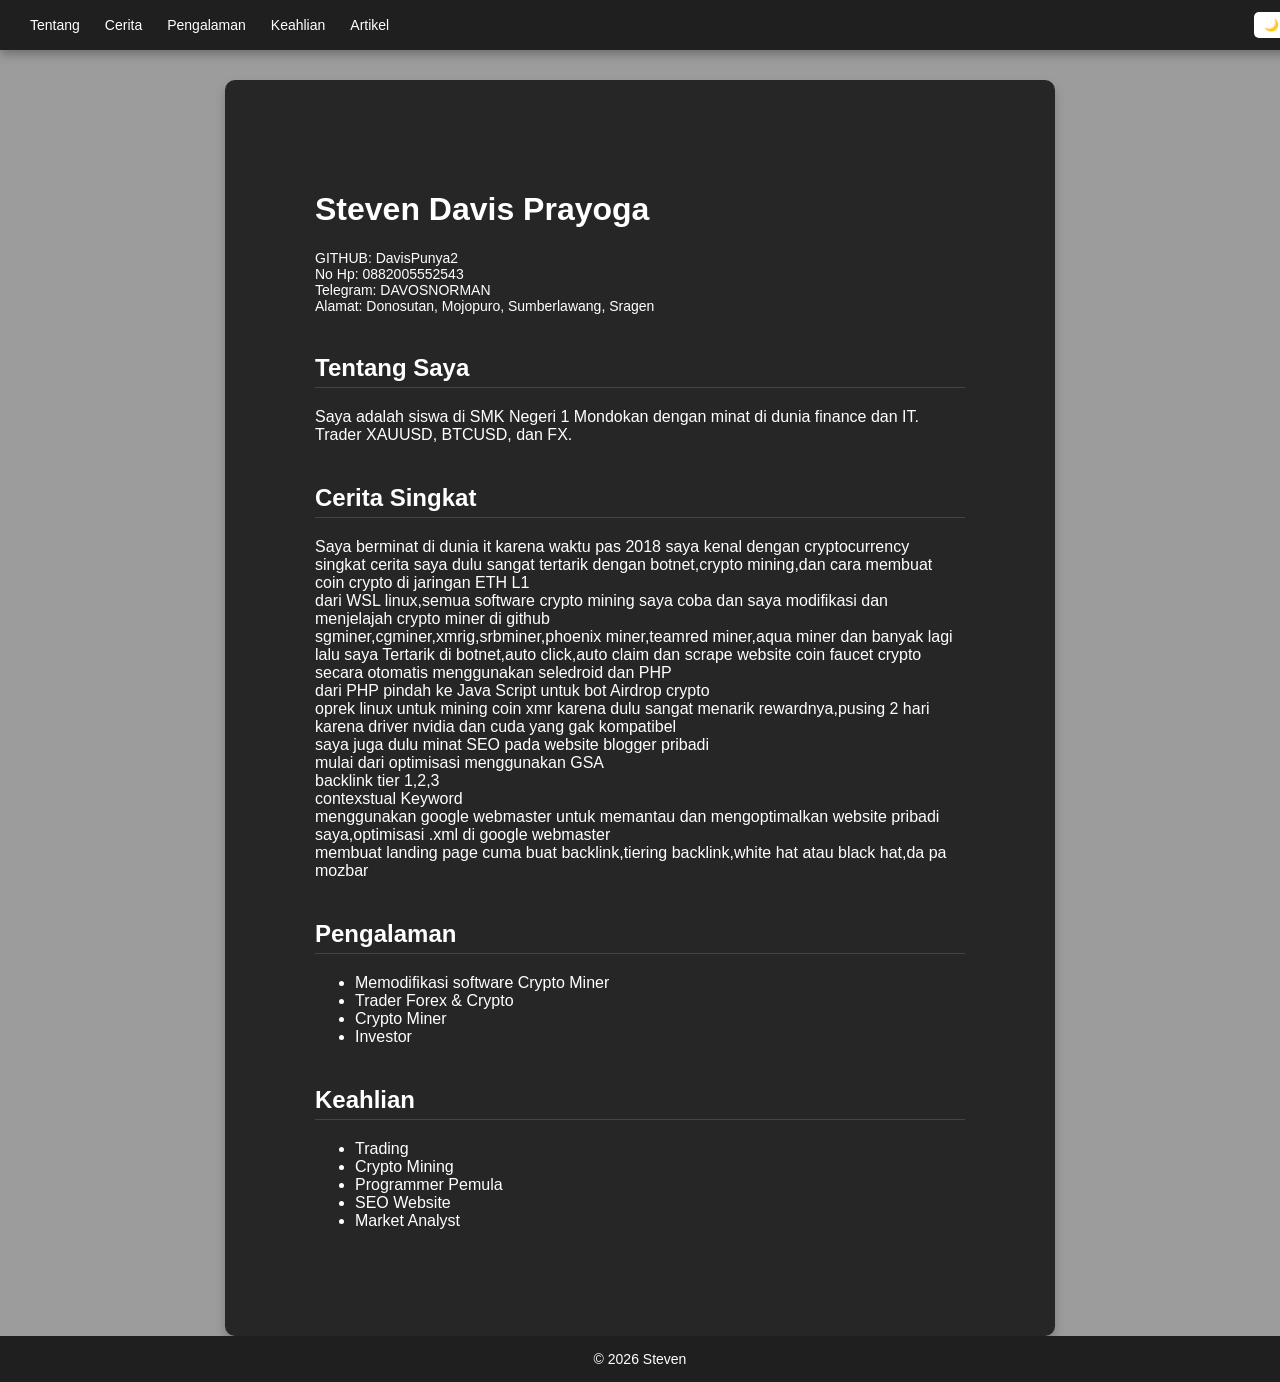
<file: Buat-Website-main/index.html>
<!DOCTYPE html>
<html lang="en">
<head>
<meta charset="UTF-8">
<meta name="viewport" content="width=device-width, initial-scale=1.0">
<title></title>
<link rel="stylesheet" href="styles.css">
</head>
<body>
<div class="navbar">
    <div class="nav-left">
        <a href="#tentang">Tentang</a>
        <a href="#cerita">Cerita</a>
        <a href="#pengalaman">Pengalaman</a>
        <a href="#keahlian">Keahlian</a>
        <a href="page.html">Artikel</a>
    </div>

    <div class="nav-right">
        <button class="toggle" onclick="toggleMode()">🌙 / ☀</button>
    </div>
</div>


<div class="isi">
    <h1>Steven Davis Prayoga</h1>
    <p class="info">
        GITHUB: DavisPunya2 <br>
        No Hp: 0882005552543 <br>
        Telegram: DAVOSNORMAN <br>
        Alamat: Donosutan, Mojopuro, Sumberlawang, Sragen
    </p>

    <h2 id="tentang">Tentang Saya</h2>
    <p>
        Saya adalah siswa di SMK Negeri 1 Mondokan dengan minat di dunia finance dan IT.
        Trader XAUUSD, BTCUSD, dan FX.
    </p>

    <h2 id="cerita">Cerita Singkat</h2>
    <p>
        Saya berminat di dunia it karena waktu pas 2018 saya kenal dengan cryptocurrency <br> 
        singkat cerita saya dulu sangat tertarik dengan botnet,crypto mining,dan cara membuat coin crypto di jaringan ETH L1 <br> 
        dari WSL linux,semua software crypto mining saya coba dan saya modifikasi dan menjelajah crypto miner di github <br> 
        sgminer,cgminer,xmrig,srbminer,phoenix miner,teamred miner,aqua miner dan banyak lagi <br> 
        lalu saya Tertarik di botnet,auto click,auto claim dan scrape website coin faucet crypto secara otomatis menggunakan seledroid dan PHP <br> 
        dari PHP pindah ke Java Script untuk bot Airdrop crypto <br> 
        oprek linux untuk mining coin xmr karena dulu sangat menarik rewardnya,pusing 2 hari karena driver nvidia dan cuda yang gak kompatibel <br> 
        saya juga dulu minat SEO pada website blogger pribadi <br> 
        mulai dari optimisasi menggunakan GSA <br> 
        backlink tier 1,2,3 <br> 
        contexstual Keyword <br> 
        menggunakan google webmaster untuk memantau dan mengoptimalkan website pribadi saya,optimisasi .xml di google webmaster <br> 
        membuat landing page cuma buat backlink,tiering backlink,white hat atau black hat,da pa mozbar <br>
    </p>

    <h2 id="pengalaman">Pengalaman</h2>
    <ul>
        <li>Memodifikasi software Crypto Miner</li>
        <li>Trader Forex & Crypto</li>
        <li>Crypto Miner</li>
        <li>Investor</li>
    </ul>

    <h2 id="keahlian">Keahlian</h2>
    <ul>
        <li>Trading</li>
        <li>Crypto Mining</li>
        <li>Programmer Pemula</li>
        <li>SEO Website</li>
        <li>Market Analyst</li>
    </ul>
</div>

<script>
function toggleMode() {
    document.body.classList.toggle("light");
}
</script>
<footer>
    © 2026 Steven
</footer>
</body>
</html>
</file>
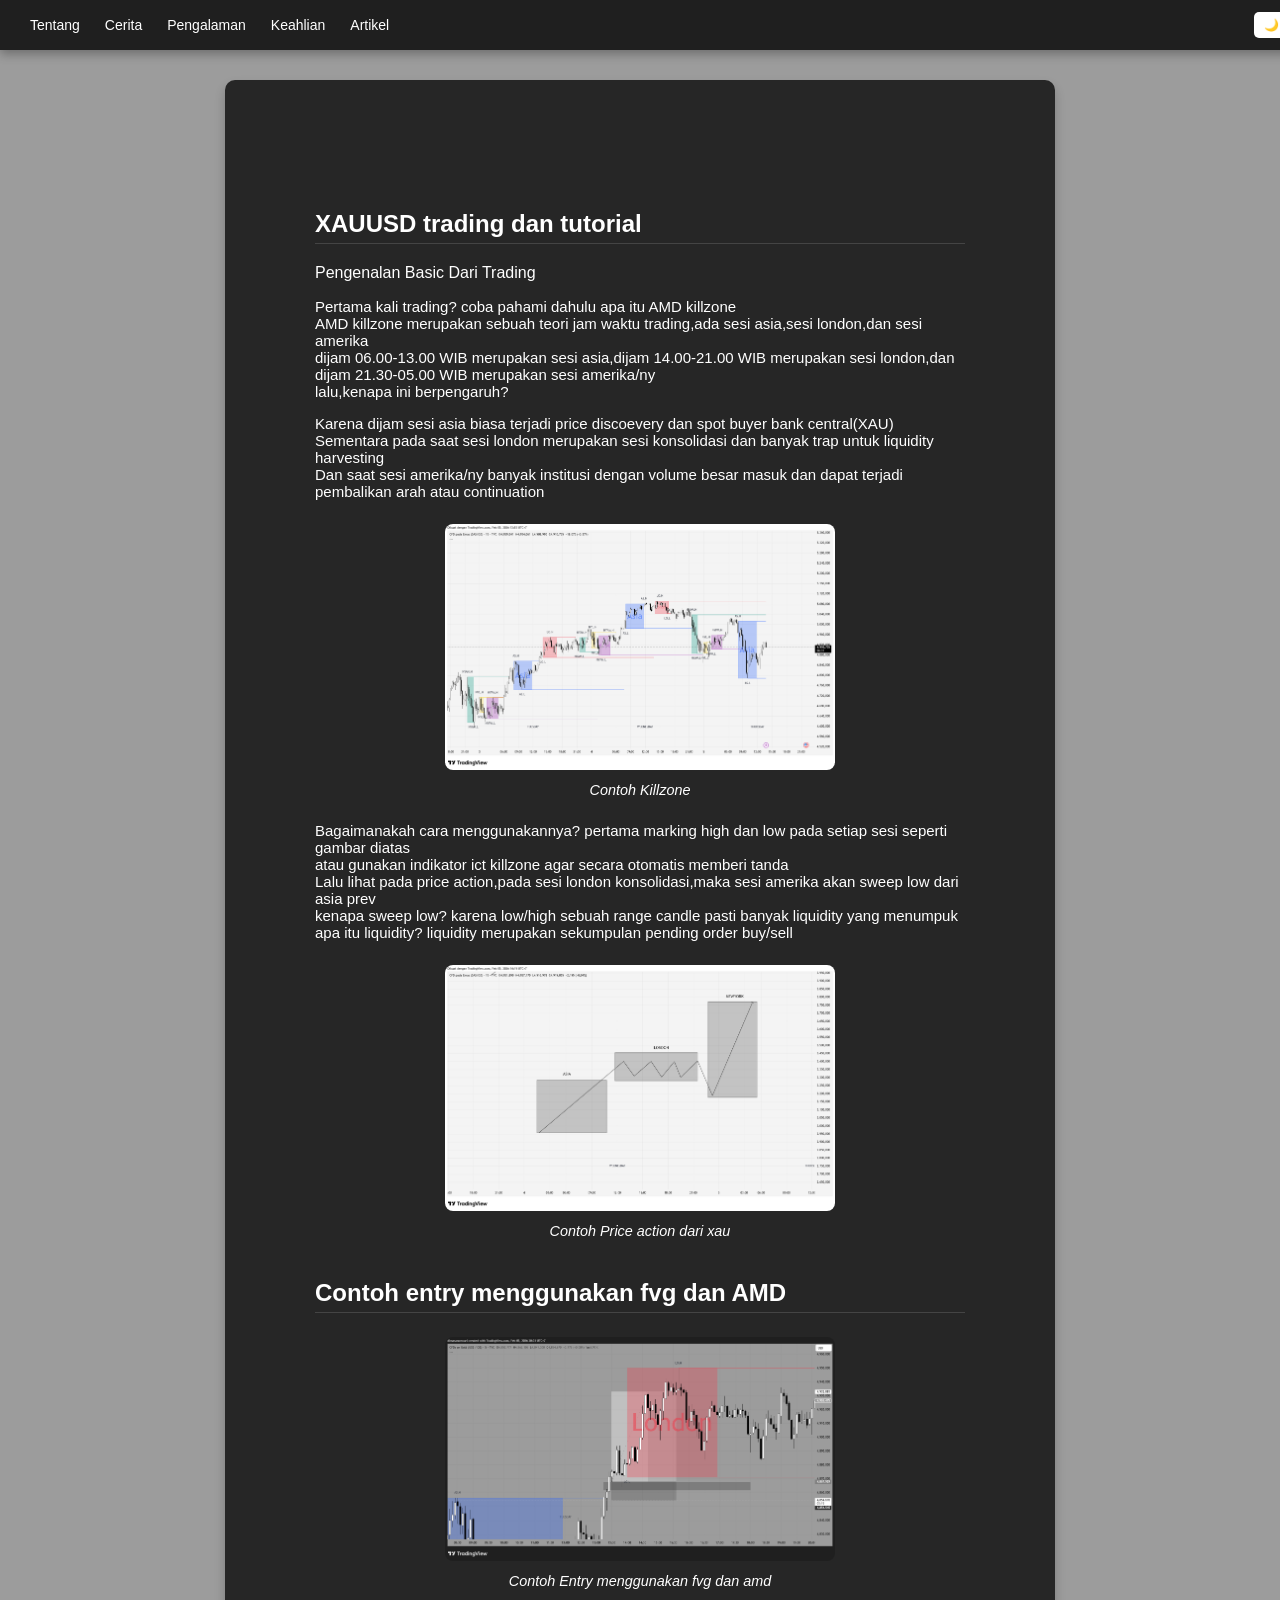
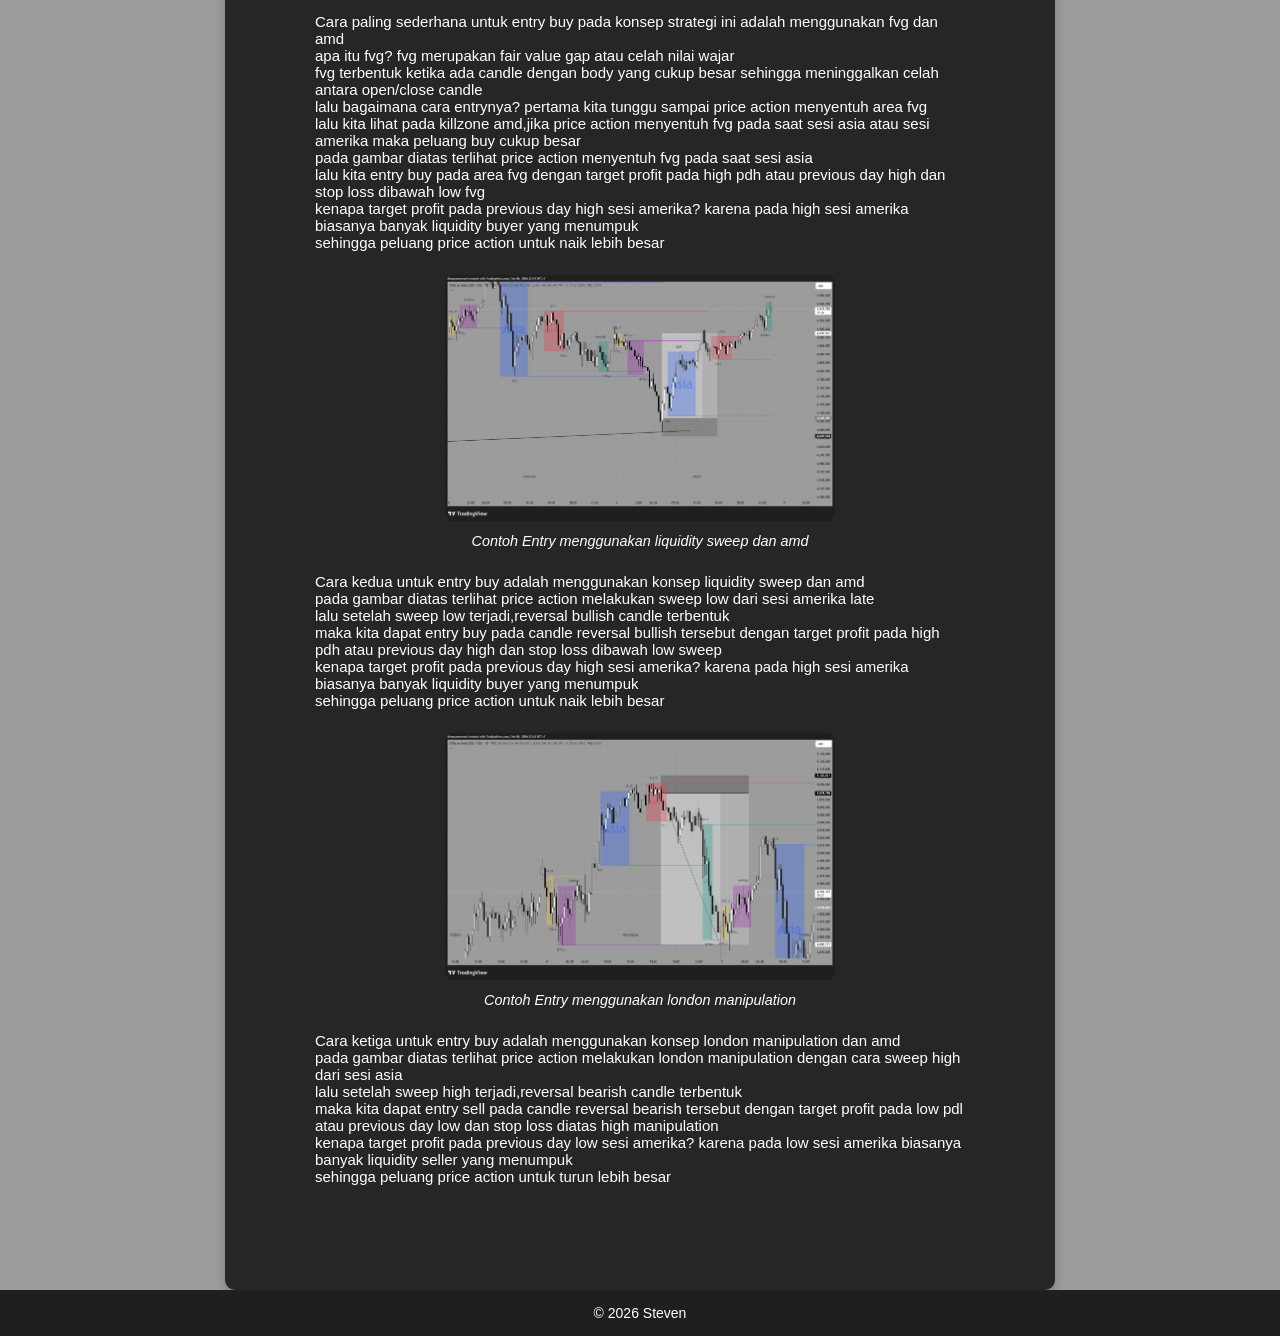
<file: Buat-Website-main/page.html>
<!DOCTYPE html>
<html lang="en">
<head>
    <meta charset="UTF-8">
    <meta name="viewport" content="width=device-width, initial-scale=1.0">
    <title>Tutorial Trading</title>
    <link rel="stylesheet" href="styles.css">
</head>
<body>
    <div class="navbar">
        <div class="nav-left">
            <a href="index.html">Tentang</a>
            <a href="index.html">Cerita</a>
            <a href="index.html">Pengalaman</a>
            <a href="index.html">Keahlian</a>
            <a href="page.html">Artikel</a>
        </div>

        <div class="nav-right">
            <button class="toggle" onclick="toggleMode()">🌙 / ☀</button>
        </div>
    </div>

    <div class="isi">
        <h2>XAUUSD trading dan tutorial</h2>
        <p>Pengenalan Basic Dari Trading<br>
        <p class="font-artikel">Pertama kali trading? coba pahami dahulu apa itu AMD killzone <br>
        AMD killzone merupakan sebuah teori jam waktu trading,ada sesi asia,sesi london,dan sesi amerika <br>
        dijam 06.00-13.00 WIB merupakan sesi asia,dijam 14.00-21.00 WIB merupakan sesi london,dan dijam 21.30-05.00 WIB merupakan sesi amerika/ny <br>
        lalu,kenapa ini berpengaruh?</p>
        <p class="font-artikel">Karena dijam sesi asia biasa terjadi price discoevery dan spot buyer bank central(XAU) <br>
        Sementara pada saat sesi london merupakan sesi konsolidasi dan banyak trap untuk liquidity harvesting <br>
        Dan saat sesi amerika/ny banyak institusi dengan volume besar masuk dan dapat terjadi pembalikan arah atau continuation</p>
        <figure class="gambar-artikel">
            <img src="img1.png" alt="Contoh killzone">
            <figcaption>Contoh Killzone</figcaption>
        </figure>
        <p class="font-artikel">Bagaimanakah cara menggunakannya? pertama marking high dan low pada setiap sesi seperti gambar diatas <br>
        atau gunakan indikator ict killzone agar secara otomatis memberi tanda <br>
        Lalu lihat pada price action,pada sesi london konsolidasi,maka sesi amerika akan sweep low dari asia prev <br>
        kenapa sweep low? karena low/high sebuah range candle pasti banyak liquidity yang menumpuk <br>
        apa itu liquidity? liquidity merupakan sekumpulan pending order buy/sell</p>
        <figure class="gambar-artikel">
            <img src="img2.png" alt="contoh price action xau">
            <figcaption>Contoh Price action dari xau</figcaption>
        </figure>
        <h2>Contoh entry menggunakan fvg dan AMD</h2>
        <figure class="gambar-artikel">
            <img src="img3.png" alt="Contoh entry">
            <figcaption>Contoh Entry menggunakan fvg dan amd</figcaption>
        </figure>
        <p class="font-artikel">Cara paling sederhana untuk entry buy pada konsep strategi ini adalah menggunakan fvg dan amd <br>
        apa itu fvg? fvg merupakan fair value gap atau celah nilai wajar <br>
        fvg terbentuk ketika ada candle dengan body yang cukup besar sehingga meninggalkan celah antara open/close candle <br>
        lalu bagaimana cara entrynya? pertama kita tunggu sampai price action menyentuh area fvg <br>
        lalu kita lihat pada killzone amd,jika price action menyentuh fvg pada saat sesi asia atau sesi amerika maka peluang buy cukup besar <br>
        pada gambar diatas terlihat price action menyentuh fvg pada saat sesi asia <br>
        lalu kita entry buy pada area fvg dengan target profit pada high pdh atau previous day high dan stop loss dibawah low fvg <br>
        kenapa target profit pada previous day high sesi amerika? karena pada high sesi amerika biasanya banyak liquidity buyer yang menumpuk <br>
        sehingga peluang price action untuk naik lebih besar <br>
        </p>
        <figure class="gambar-artikel">
            <img src="img4.png" alt="Contoh entry liquidity sweep amd">
            <figcaption>Contoh Entry menggunakan liquidity sweep dan amd</figcaption>
        </figure>
        <p class="font-artikel">Cara kedua untuk entry buy adalah menggunakan konsep liquidity sweep dan amd <br>
        pada gambar diatas terlihat price action melakukan sweep low dari sesi amerika late <br>
        lalu setelah sweep low terjadi,reversal bullish candle terbentuk <br>
        maka kita dapat entry buy pada candle reversal bullish tersebut dengan target profit pada high pdh atau previous day high dan stop loss dibawah low sweep <br>
        kenapa target profit pada previous day high sesi amerika? karena pada high sesi amerika biasanya banyak liquidity buyer yang menumpuk <br>
        sehingga peluang price action untuk naik lebih besar <br>
    </p>
        <figure class="gambar-artikel">
            <img src="img5.png" alt="Contoh entry london manipulation">
            <figcaption>Contoh Entry menggunakan london manipulation</figcaption>
        </figure>
        <p class="font-artikel">Cara ketiga untuk entry buy adalah menggunakan konsep london manipulation dan amd <br>
        pada gambar diatas terlihat price action melakukan london manipulation dengan cara sweep high dari sesi asia <br>
        lalu setelah sweep high terjadi,reversal bearish candle terbentuk <br>
        maka kita dapat entry sell pada candle reversal bearish tersebut dengan target profit pada low pdl atau previous day low dan stop loss diatas high manipulation <br>
        kenapa target profit pada previous day low sesi amerika? karena pada low sesi amerika biasanya banyak liquidity seller yang menumpuk <br>
        sehingga peluang price action untuk turun lebih besar <br>
    </p>
    </div>

    <script>
        function toggleMode() {
            document.body.classList.toggle("light");
        }
    </script>
</body>
<footer>
    © 2026 Steven
</footer>
</html>
</file>
<file: Buat-Website-main/styles.css>
:root {
    --bg-body: #9c9c9c;
    --bg-card: #262626;
    --bg-navbar: #1f1f1f;
    --text: #ffffff;
    --accent: #ffffff;
}
body.light {
    --bg-body: #e5e5e5;
    --bg-card: #ffffff;
    --bg-navbar: #f2f2f2;
    --text: #111111;
    --accent: #111111;
}
body {
    font-family: Arial, Helvetica, sans-serif;
    background: var(--bg-body);
    margin: 0;
    padding-top: 80px;
    transition: 0.3s;
}
.navbar {
    position: fixed;
    top: 0;
    width: 100%;
    background: var(--bg-navbar);
    display: flex;
    align-items: center;
    padding: 12px 30px;
    box-shadow: 0 4px 10px rgba(0,0,0,0.3);
    z-index: 1000;
}
.nav-left {
    display: flex;
    gap: 25px;
}
.nav-left a {
    color: var(--text);
    text-decoration: none;
    font-size: 14px;
}
.nav-left a:hover {
    color: var(--accent);
}
.nav-right {
    margin-left: auto;
    display: flex;
    gap: 10px;
    align-items: center;
}
.nav-right input {
    padding: 6px 10px;
    border-radius: 5px;
    border: none;
    outline: none;
    font-size: 13px;
}
.toggle {
    cursor: pointer;
    padding: 6px 10px;
    border-radius: 5px;
    background: var(--accent);
    color: #000;
    font-size: 12px;
    border: none;
}
.isi {
    margin: auto;
    padding: 90px;
    border-radius: 10px;
    background: var(--bg-card);
    max-width: 650px;
    box-shadow: 0 6px 11px rgba(0,0,0,0.2);
    transition: 0.3s;
}
.font-artikel {
    font-size: 15px;
}

h1, h2, p, li {
    color: var(--text);
}

h2 {
    margin-top: 40px;
    border-bottom: 1px solid #444;
    padding-bottom: 5px;
}

.info {
    font-size: 14px;
}

@media (max-width: 600px) {
    .isi {
        padding: 40px;
    }
    .nav-left {
        gap: 15px;
    }
}
.gambar-artikel {
    text-align: center;
    margin: 24px 0;
}
.gambar-artikel img{
    max-width: 60%;
    height: auto;
    border-radius: 8px;
}
.gambar-artikel figcaption{
    margin-top: 8px;
    font-size: 0.9rem;
    font-style: italic;
    color: var(--text);
}
footer{
    text-align: center;
    padding: 15px;
    background-color: var(--bg-navbar);
    font-size: 14px;
    color: var(--text);
}
</file>
